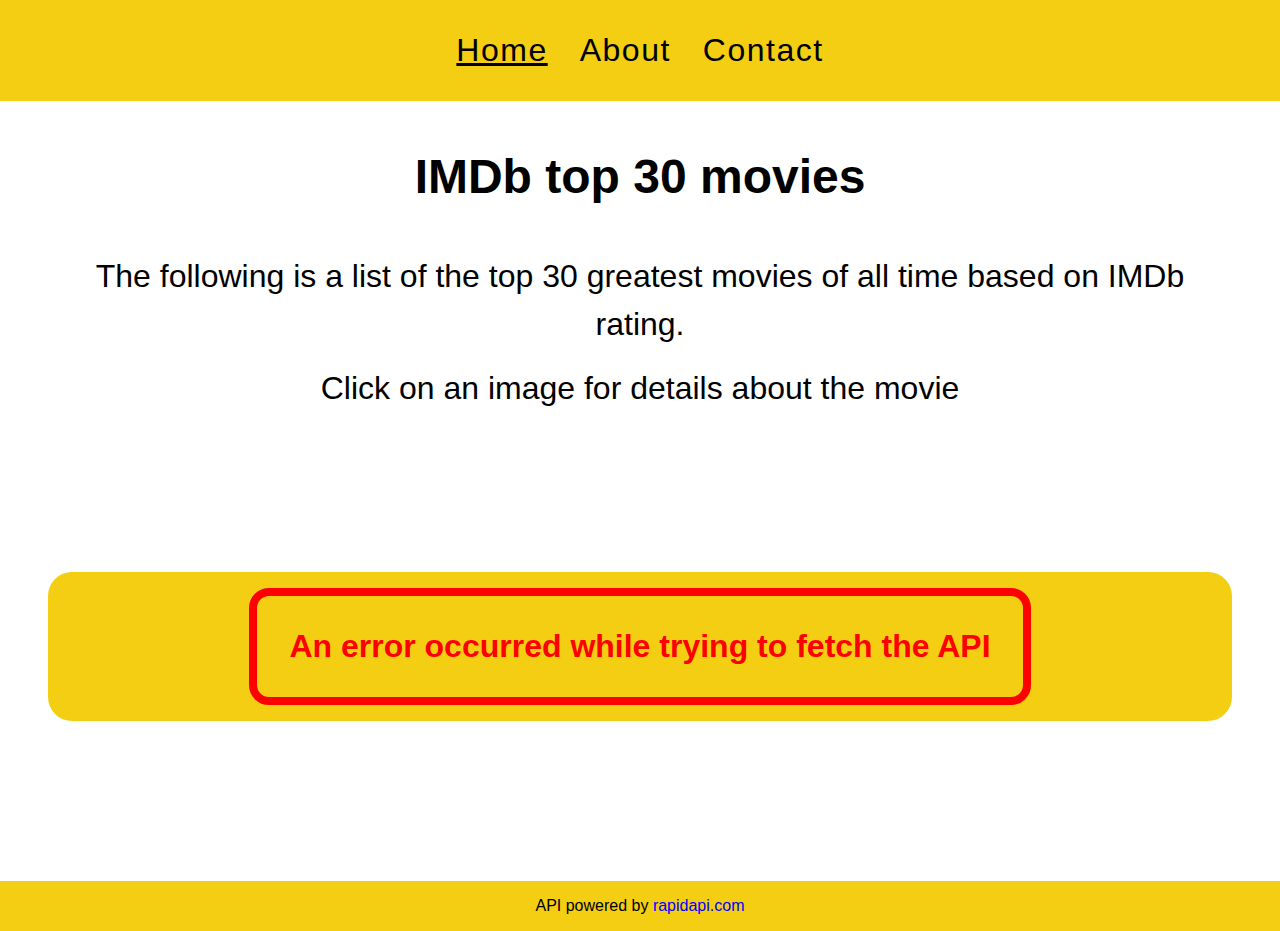
<file: index.html>
<!DOCTYPE html>
<html lang="en">
  <head>
    <meta charset="UTF-8" />
    <meta http-equiv="X-UA-Compatible" content="IE=edge" />
    <meta name="viewport" content="width=device-width, initial-scale=1.0" />
    <title>IMDb top 30 Movies</title>
    <link rel="stylesheet" href="/css/styles.css" />
  </head>
  <body>
    <header>
      <nav>
        <ul class="nav-list">
          <li><a href="#" class="current">Home</a></li>
          <li><a href="about.html">About</a></li>
          <li><a href="contact.html">Contact</a></li>
        </ul>
      </nav>
    </header>

    <main class="home-main-section">
      <h1 class="main-heading">IMDb top 30 movies</h1>

      <div class="page-info-container">
        <p class="page-info p-i-1">
          The following is a list of the top 30 greatest movies of all time
          based on IMDb rating.
        </p>

        <p class="page-info">Click on an image for details about the movie</p>
      </div>

      <div class="loader-container">
        <div class="loader"></div>
      </div>

      <div class="movie-list"></div>
    </main>

    <footer>
      <p class="footer-text">
        API powered by
        <a href="https://rapidapi.com/" class="footer-link">rapidapi.com</a>
      </p>
    </footer>

    <!-- <script src="js/components/errorMessage.js"></script> -->
    <script src="js/script.js" type="module"></script>
  </body>
</html>
</file>
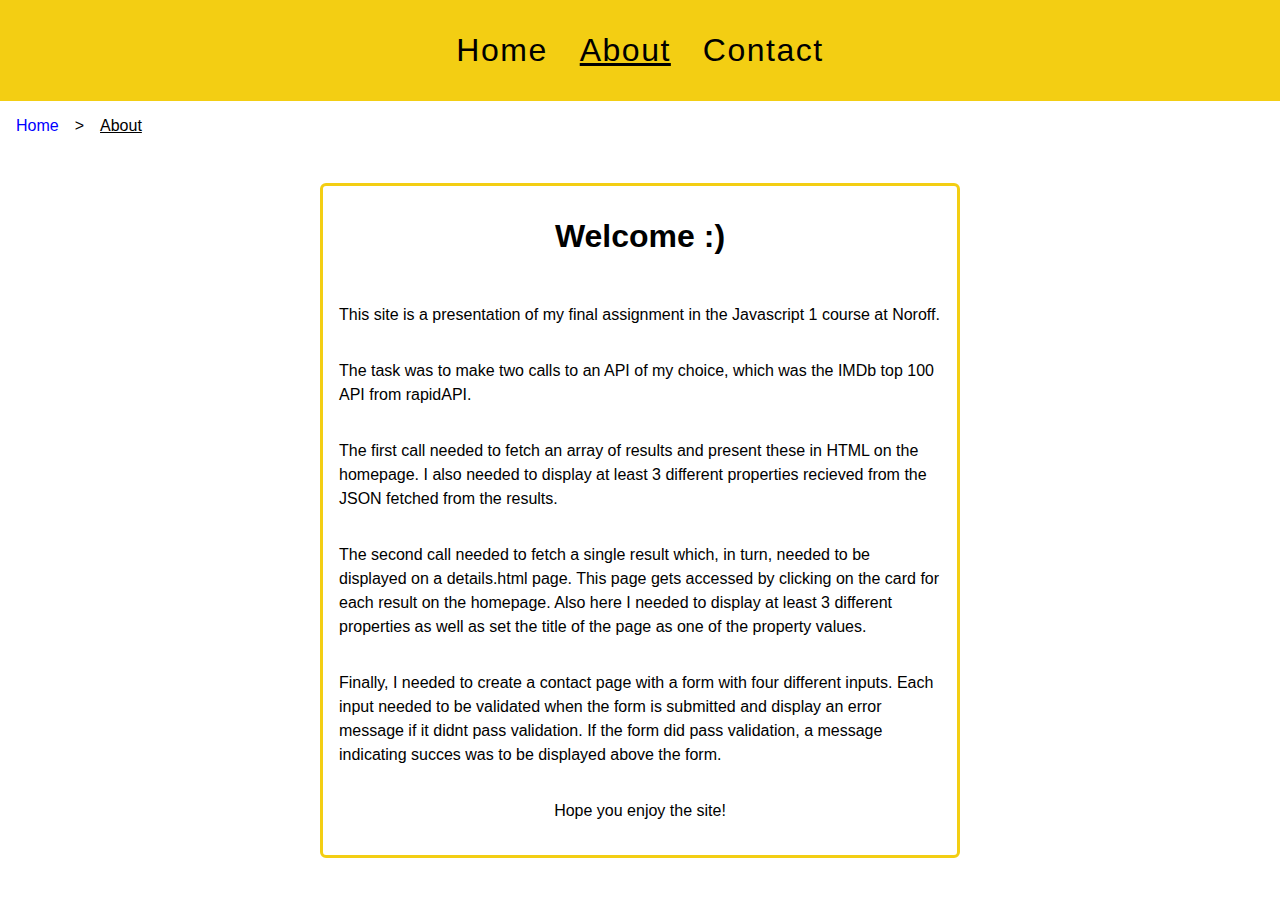
<file: about.html>
<!DOCTYPE html>
<html lang="en">
  <head>
    <meta charset="UTF-8" />
    <meta http-equiv="X-UA-Compatible" content="IE=edge" />
    <meta name="viewport" content="width=device-width, initial-scale=1.0" />
    <link rel="stylesheet" href="css/styles.css" />
    <title>About</title>
  </head>
  <body>
    <header>
      <nav>
        <ul class="nav-list">
          <li><a href="index.html">Home</a></li>
          <li><a href="#" class="current">About</a></li>
          <li><a href="contact.html">Contact</a></li>
        </ul>
      </nav>
    </header>

    <div class="breadcrumb-nav">
      <a href="/" class="crumb-link">Home</a>
      <p>></p>
      <p class="current-location">About</p>
    </div>

    <div class="about-txt-cont">
      <h1 class="about-heading">Welcome :)</h1>

      <p class="about-txt">
        This site is a presentation of my final assignment in the Javascript 1
        course at Noroff.
      </p>

      <p class="about-txt">
        The task was to make two calls to an API of my choice, which was the
        IMDb top 100 API from rapidAPI.
      </p>

      <p class="about-txt">
        The first call needed to fetch an array of results and present these in
        HTML on the homepage. I also needed to display at least 3 different
        properties recieved from the JSON fetched from the results.
      </p>

      <p class="about-txt">
        The second call needed to fetch a single result which, in turn, needed
        to be displayed on a details.html page. This page gets accessed by
        clicking on the card for each result on the homepage. Also here I needed
        to display at least 3 different properties as well as set the title of
        the page as one of the property values.
      </p>

      <p class="about-txt">
        Finally, I needed to create a contact page with a form with four
        different inputs. Each input needed to be validated when the form is
        submitted and display an error message if it didnt pass validation. If
        the form did pass validation, a message indicating succes was to be
        displayed above the form.
      </p>

      <p class="about-txt last-txt">Hope you enjoy the site!</p>
    </div>
  </body>
</html>
</file>
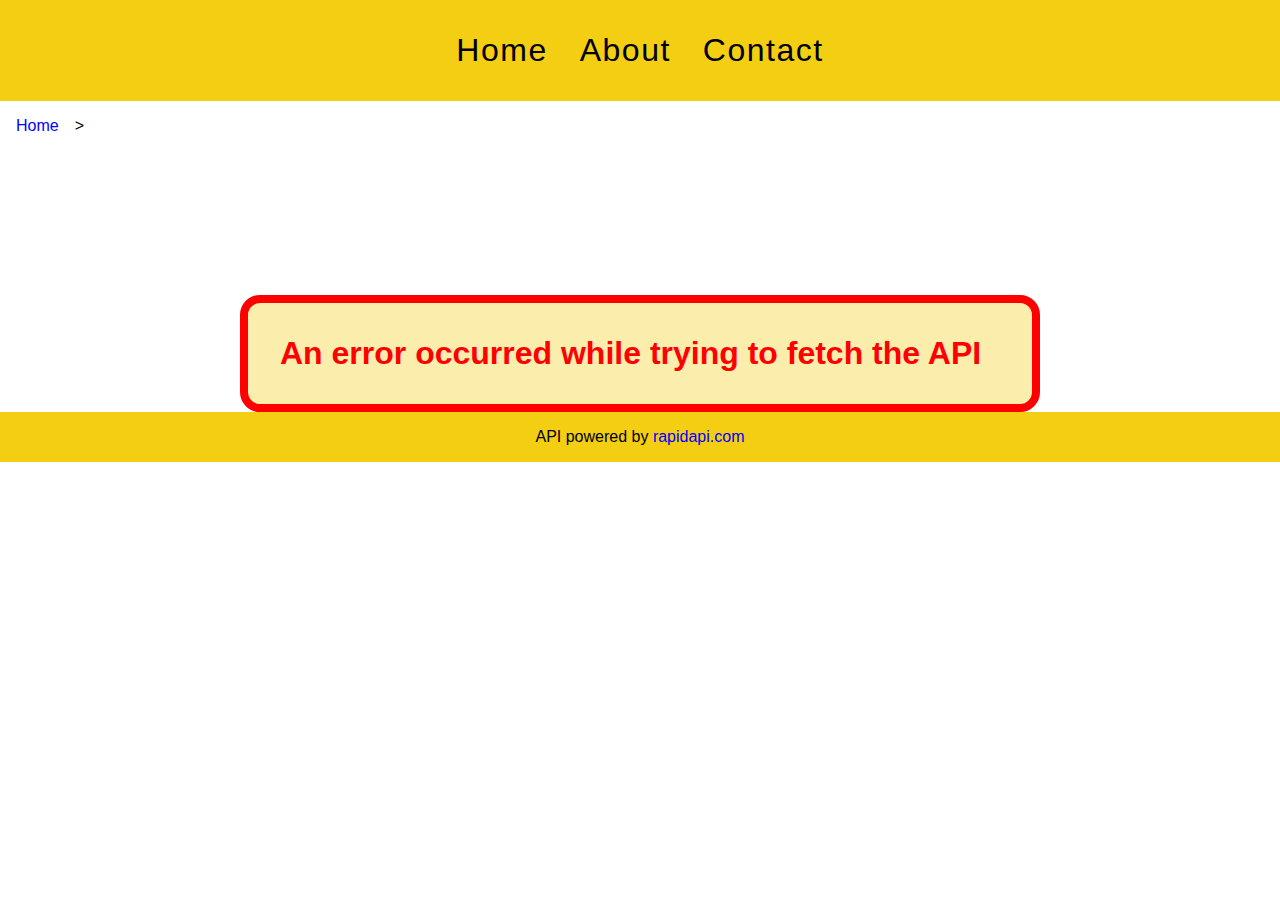
<file: details.html>
<!DOCTYPE html>
<html lang="en">
  <head>
    <meta charset="UTF-8" />
    <meta http-equiv="X-UA-Compatible" content="IE=edge" />
    <meta name="viewport" content="width=device-width, initial-scale=1.0" />
    <link rel="stylesheet" href="css/styles.css" />
    <title>Document</title>
  </head>

  <body>
    <header>
      <nav>
        <ul class="nav-list">
          <li><a href="index.html">Home</a></li>
          <li><a href="about.html">About</a></li>
          <li><a href="contact.html">Contact</a></li>
        </ul>
      </nav>
    </header>

    <div class="breadcrumb-nav">
      <a href="/" class="crumb-link">Home</a>
      <p>></p>
      <p class="current-location"></p>
    </div>

    <main>
      <div class="loader-container">
        <div class="loader"></div>
      </div>

      <div class="movie-info-container"></div>
    </main>

    <footer>
      <p class="footer-text">
        API powered by
        <a href="https://rapidapi.com/" class="footer-link">rapidapi.com</a>
      </p>
    </footer>

    <!-- <script src="js/components/errorMessage.js"></script> -->
    <script src="js/details.js" type="module"></script>
  </body>
</html>
</file>
<file: css/styles.css>
* {
  box-sizing: border-box;
  margin: 0;
  padding: 0;
}

/**********************************/
/* GLOBAL CSS */
/**********************************/

/**********************************/
/* NAVIGATION */
/**********************************/

.nav-list {
  display: flex;
  justify-content: center;
  gap: 2rem;
  align-items: center;
  list-style: none;
  background-color: #f3ce13;
  padding: 2rem;
}

.nav-list a {
  text-decoration: none;
  font-size: 2rem;
  letter-spacing: 1.5px;
  font-family: Impact, Haettenschweiler, "Arial Narrow Bold", sans-serif;
  color: black;
}

.nav-list a:visited {
  color: black;
}

.nav-list a:hover {
  color: #f3ce13;
  border: 2px solid black;
  border-radius: 6px;
  padding: 0.5rem;
  background-color: black;
}

.nav-list a.current {
  text-decoration: underline;
}

/**********************************/
/* BREADCRUMBS */
/**********************************/

.breadcrumb-nav {
  display: flex;
  gap: 1rem;
  align-items: center;
  font-family: sans-serif;
  margin: 1rem;
}

.crumb-link {
  text-decoration: none;
  color: blue;
}

.current-location {
  text-decoration: underline;
}

/**********************************/
/* LOADER */
/**********************************/

.loader-container {
  display: flex;
  justify-content: center;
  margin: 5rem;
}

/* The loader-container is just a quick fix that I allowed myself since styling wasnt the focus of the assignment. */

.loader {
  display: flex;
  justify-content: center;
  border: 16px solid #f3f3f3;
  border-top: 16px solid #f3ce13;
  border-radius: 50%;
  width: 120px;
  height: 120px;
  animation: spin 2s linear infinite;
  left: 50%;
  transform: translate(-50%);
}

@keyframes spin {
  0% {
    transform: rotate(0deg);
  }
  100% {
    transform: rotate(360deg);
  }
}

/**********************************/
/* FOOTER */
/**********************************/

/* footer {
  position: fixed;
  bottom: 0;
  width: 100%;
} */

.footer-text {
  text-align: center;

  font-family: sans-serif;
  padding: 1rem;
  background-color: #f3ce13;
}

.footer-link {
  color: blue;
  text-decoration: none;
}

/**********************************/
/* ERROR MESSAGE */
/**********************************/

.error {
  max-width: 50rem;

  color: red;
  background-color: #f3ce1359;

  font-size: 2rem;
  font-family: sans-serif;
  font-weight: bold;

  border: 8px solid red;
  border-radius: 20px;

  padding: 2rem;
  margin: 0 auto;
}

/**********************************/
/* PAGE SPECIFIC CSS */
/**********************************/

/**********************************/
/* HOMEPAGE */
/**********************************/

.home-main-section {
  margin: 0 3rem;
}

.main-heading {
  font-size: 3rem;
  font-family: sans-serif;
  color: black;
  text-align: center;
  margin: 3rem 0;
}

.page-info-container {
  margin-bottom: 3rem;
}

.page-info {
  /* padding: 2rem; */
  color: black;
  font-family: sans-serif;
  line-height: 1.5;
  text-align: center;
  font-size: 2rem;
}

.p-i-1 {
  margin-bottom: 1rem;
}

.movie-list {
  display: flex;
  flex-flow: row wrap;
  justify-content: center;
  background-color: #f3ce13;
  padding: 1rem;
  margin-bottom: 10rem;
  border-radius: 1.5rem;
}

.card {
  display: flex;
  flex-direction: column;
  flex-basis: 100%;
  justify-content: center;
  max-width: 14rem;
  text-decoration: none;
  background-color: black;
  margin: 1rem;
  /* padding: 1rem 0; */

  border-radius: 0.5rem;
}

.card-rank {
  font-family: sans-serif;
  font-size: 1.5rem;
  color: #fff;
  font-weight: bold;
  text-align: center;
  margin: 1rem 0;
}

.card-img {
  height: 15rem;
  background-size: cover;
}

.card-title {
  font-size: 20px;
  color: #fff;
  font-weight: bold;
  margin: 1rem 0;
  font-family: sans-serif;
  text-align: center;
  margin: 2rem auto;
}

/**********************************/
/* DETAILS PAGE */
/**********************************/

.movie-container {
  max-width: 40rem;
  margin: 3rem auto;
  font-family: sans-serif;
  background-color: #fff;
  border: 24px solid #f3ce13;
  border-radius: 8px;
}

.rank-rating-bar {
  font-size: 1.2rem;
  display: flex;
  justify-content: space-between;
  padding: 1rem;
}

.rank-number,
.rating-number {
  font-weight: bold;
}

.details-txt-container {
  margin: 1rem;
}

.details-title {
  margin-top: 2rem;
  margin-bottom: 3rem;
  text-align: center;
}

.detail-heading {
  font-weight: bold;
}

.details {
  margin-bottom: 1rem;
  font-weight: lighter;
}

.description {
  line-height: 1.4;
  margin-bottom: 3rem;
}

.details-img {
  width: 100%;
  height: 800px;
  background-size: cover;
  background-position: center top;
  background-repeat: no-repeat;
}

/**********************************/
/* ABOUT PAGE */
/**********************************/

.about-txt-cont {
  display: flex;
  flex-direction: column;
  max-width: 40rem;

  margin: 3rem auto;
  font-family: sans-serif;
  border: 3px solid #f3ce13;
  border-radius: 6px;
}

.about-heading {
  text-align: center;
  margin: 2rem;
}

.about-txt {
  line-height: 1.5;
  margin: 1rem;
}

.last-txt {
  align-self: center;
  margin-bottom: 2rem;
}
/**********************************/
/* CONTACT PAGE */
/**********************************/

.form-container {
  max-width: 800px;
  margin: 5rem auto;
  font-family: sans-serif;
}

.validation-success {
  text-align: center;
  color: green;
  font-size: 2rem;
  margin-top: 3rem;
  display: none;
}

i {
  font-size: 4rem;
  margin-top: 1rem;
}

#contact-form {
  margin: 2rem 3rem;
  padding: 2rem;
  border: 2px solid #f3ce13;
  border-radius: 1rem;
  background-color: #fff;
  display: flex;
  flex-direction: column;
}

input {
  background-color: #f3ce1338;
  width: 100%;
  margin-top: 2px;
  padding: 10px;
  font-size: 1rem;
}

label {
  display: block;
  margin-top: 1rem;
}

.inp-requirements {
  font-size: 0.8rem;
  margin-left: 0.1rem;
  color: #3f3d3d;
}

.form-error {
  display: none;
  color: red;
  font-size: 1rem;
  margin-top: 2px;
}

button {
  background: #f3ce13;
  border: none;
  width: 200px;
  padding: 1rem;
  color: black;
  font-weight: bold;
  font-size: 1.5rem;
  margin-top: 2rem;
  cursor: pointer;
  border-radius: 0.2rem;
  align-self: center;
}
</file>
